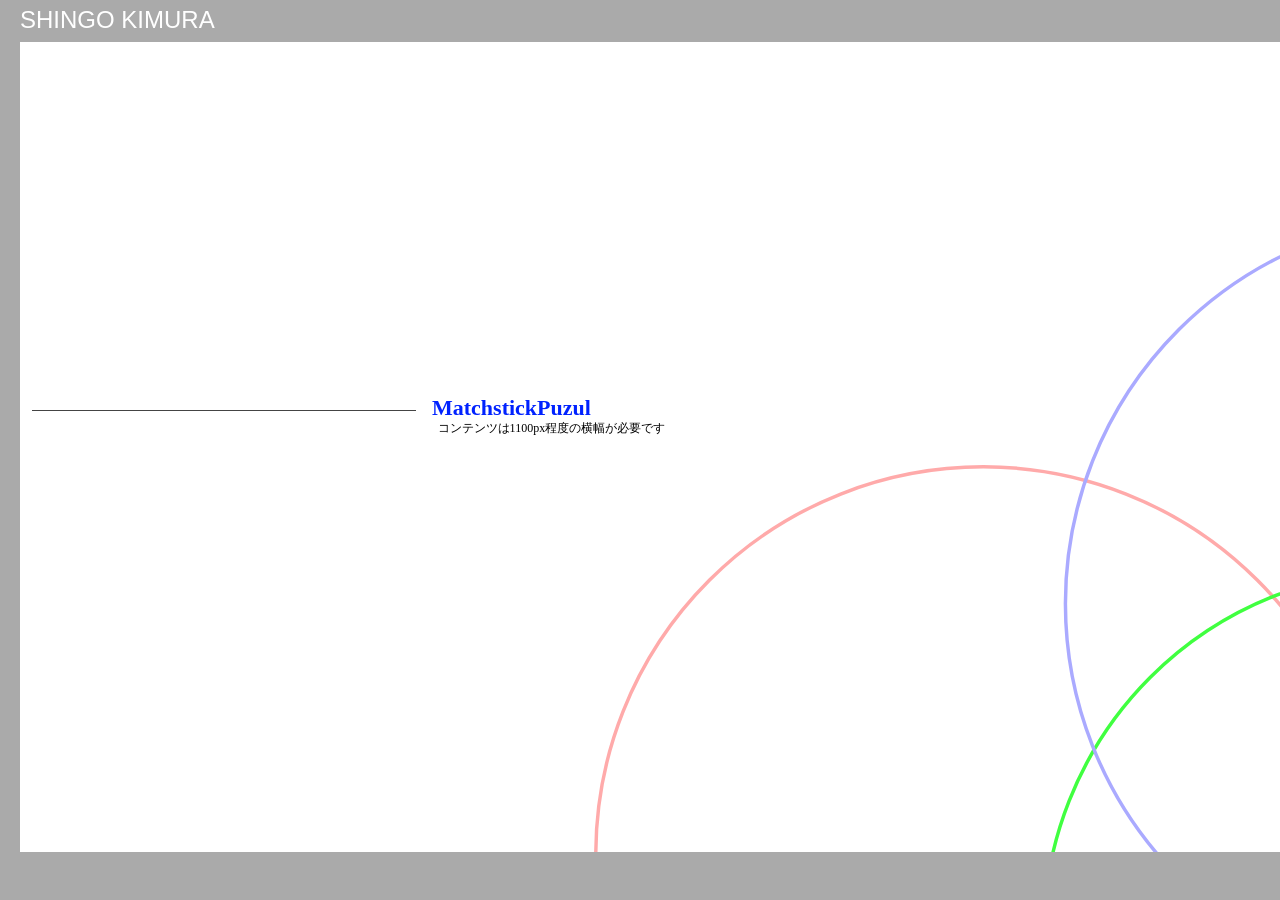
<file: index.html>
<!doctype html>
<html lang="ja">
  <head>
    <meta charset="UTF-8" />
    <title>kimura pf</title>
  </head>

  <style>
    * {
      margin: 0;
      padding: 0;
    }

    body {
      background-color: #aaa;
    }

    header {
      background-color: #aaa;
      color: #fff;
      font-size: 24px;
      font-family: Arial, Helvetica, sans-serif;
      height: 36px;
      padding-top: 6px;
      padding-left: 20px;
    }

    #wrapper {
      background-image: url(wa.svg);
      background-position: right bottom;
      background-repeat: no-repeat;
      background-size: 80vh;
      height: 90vh;
      background-color: #fff;
      line-height: 1;
      margin-left: 20px;
    }

    #cirecle {
      display: inline-block;
      height: 50vh;
    }

    .hlin {
      display: inline-block;
      position: relative;
      top: 8px;
      height: 1px;
      background-color: #444444;
      width: 30vw;
      margin: 12px;
      margin-top: 40vh;
    }

    #wrapper a {
      line-height: 1;
      text-decoration: none;
      font-weight: bold;
      color: #02f;
      font-size: 22px;
      text-shadow:
        1px 2px 0 #fff,
        -1px 2px 0 #fff,
        1px -2px 0 #fff,
        -1px -2px 0 #fff;
    }

    .msg {
      position: relative;
      left: 32vw;
      font-size: 12px;
      margin: 8px;
    }
  </style>

  <body>
    <header>SHINGO KIMURA</header>
    <div id="wrapper">
      <span class="hlin"></span>
      <a href="matchsttckpuzul/puzul.html">MatchstickPuzul</a><br>
      <span class="msg">コンテンツは1100px程度の横幅が必要です</span>
    </div>
  </body>
</html>
</file>
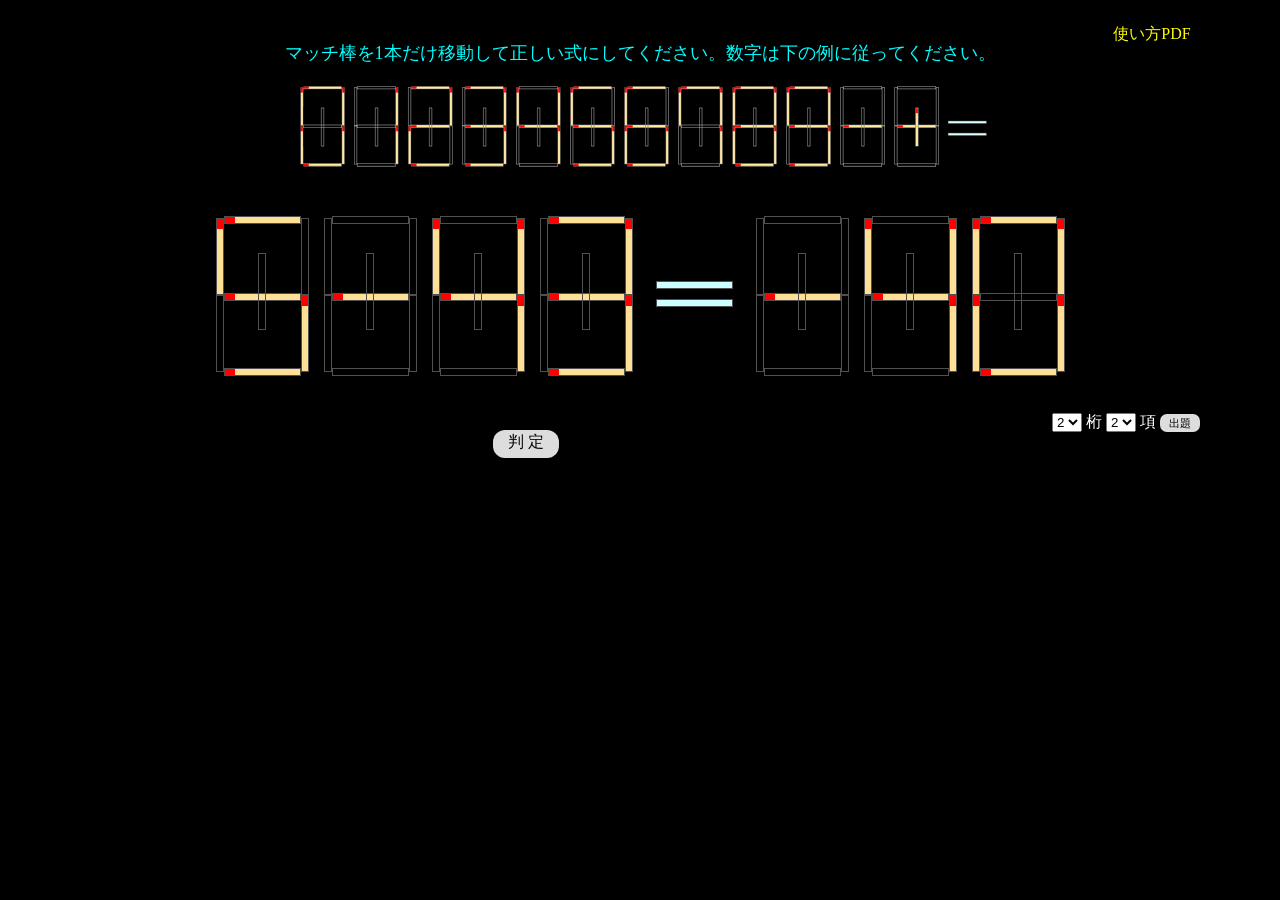
<file: matchsttckpuzul/puzul.html>
<!DOCTYPE html>
<html lang="ja">

<head>
  <meta charset="UTF-8">
  <link rel="stylesheet" href="main.css">

  <title>Matchstick Puzzle</title>
</head>

<body>

  <header>
    <a target="_blank" href="./manual.pdf" id="pdf">使い方PDF</a>
    <p id="msg">マッチ棒を1本だけ移動して正しい式にしてください。数字は下の例に従ってください。</p>
    <img id="judge" src="images/chars.png">
  </header>


  <main id="wrapper" style="visibility: hidden;">
    <div class="box">
      <span class="tate"></span><span class="yoko"></span><span class="tate"></span><br>
      <span class="tate"></span><span class="yoko"></span><span class="tate"></span><br>
      <span class="yoko"></span><br>
      <span class="pbar"></span>
    </div>
    <div class="equal">
      <span class="yoko"></span><br><span class="yoko"></span>
    </div>
  </main>


  <div id="confset">
    <label>
      <select>
        <option>1</option>
        <option selected>2</option>
        <option>3</option>
        <option>4</option>
      </select>
      桁
    </label>
    <label>
      <select>
        <option>1</option>
        <option selected>2</option>
        <option>3</option>
        <option>4</option>
      </select>
      項
    </label>
    <div id="qstat" onclick="quizStart()">出題</div>
  </div>
  <br>
  <div id="btn" onclick="restring()">判定</div>


</body>
<script src="main.js"></script>
<script src="quiz.js"></script>

</html>
</file>
<file: matchsttckpuzul/main.css>
* {
	margin: 0;
	padding: 0;
}

body {
	background-color: #000000;
	background-blend-mode: screen;
	text-align: center;
}

header {
	text-align: center;
	padding: 12px;
}

header a {
	display: block;
	position: relative;
	left: 40vw;
	text-decoration: none;
	top: 8px;
	color: #ff0;
	margin: 4px;
}

header img {
	margin: 0 auto;
	padding: 0;
	display: block;
}

#msg {
	color: #20ffff;
	font-size: 18px;
	font-style: bold;
	display: inline-block;
	margin: 0;
}



#wrapper {
	white-space: nowrap;
	height: 200px;
}

#wrapper div {
	width: 100px;
	height: 180px;
	margin: 4px;
	display: inline-block;
	vertical-align: top;
}

#wrapper span {
	border: solid 1px #505050;
	display: inline-block;
	vertical-align: top;
}

#btn {
	display: inline-block;
	background-color: #dddddd;
	border-radius: 12px;
	width: 62px;
	height: 24px;
	cursor: pointer;
	padding: 2px;
}

#qstat {
	display: inline-block;
	background-color: #dddddd;
	border-radius: 7px;
	width: 36px;
	height: 14px;
	cursor: pointer;
	padding: 2px;
	font-size: 11px;
	color: #000;
}

#dbg {
	border: solid 1px #151515;
	background-color: #000000;
	color: #dddddd;
	visibility: hidden;
	/**/
}

.box span:nth-last-of-type(2) {
	position: relative;
	top: -2px;
}

.yoko {
	width: 75px;
	height: 6px;
}

.tate {
	position: relative;
	top: 2px;
	width: 6px;
	height: 75px;
}

.pbar {
	position: relative;
	z-index: 2;
	top: -135px;
	width: 6px;
	height: 75px;
}

.equal {
	margin: 8px;
}

.equal .yoko {
	border: solid 1px #505050;
	background-color: #ccffff;
	position: relative;
	top: 65px;
}

#confset {
	display: inline-block;
	float: right;
	margin-right: 80px;
}

#confset label {
	color: #fff;
}
</file>
